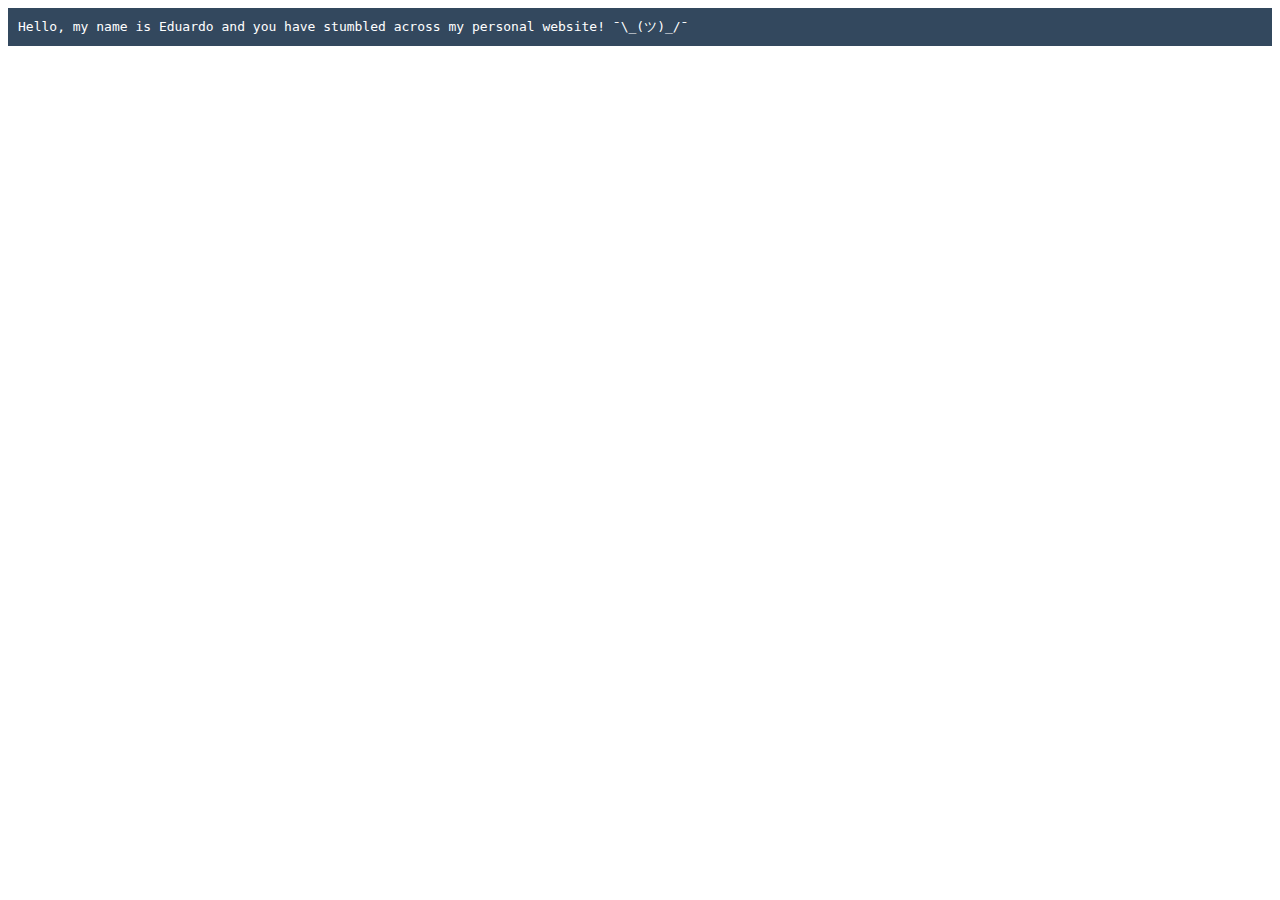
<file: terminal.html>
<html>
  <head>
    <script src="js/terminal.js"></script>
  </head>
  <body></body>
  <script>
    var inputTerminal = new Terminal('input');
    document.body.appendChild(inputTerminal.html);

    var showQuestion = false;

    // Beginning intro
    inputTerminal.print('Hello, my name is Eduardo and you have stumbled across my personal website! ¯\\_(ツ)_/¯');

    inputTerminal.sleep(1000, function () {
      inputTerminal.input(
        'So lets get started, what is your name?',
        function (input) {
          inputTerminal.print(
            'Welcome ' +
              input +
              ', please have a look around. \n' +
              'You navigate just as you would in a normal terminal, you can type `help` to see a list of available commands.'
          );
          this.main();
        }
      );
    });

    function main() {
      inputTerminal.input('', function (input) {
        let response = this.commands(input);

        switch (response.type) {
          case 0:
            inputTerminal.clear();
            this.main();
            break;
          case 1:
            inputTerminal.print(response.msg);
            this.main();
            break;
          case 2:
            $('#demo01').click();
            this.main();
            break;
          case 3:
            inputTerminal.printHtml(response.msg);
            this.main();
        }
      });
    }

    // COMMAND TYPES 0=clear 1= regular message output 2=Modal for resume 3=output html
    this.commands = function (input) {
      var response = {};
      switch (input.toLowerCase()) {
        case 'bio':
          response = {
            type: 1,
            msg: 'My name is Eduardo Dennis, I am a software developer',
          };
          break;
        case 'ls':
          response = { type: 1, msg: lsMsg };
          break;
        case 'rep':
          response = { type: 3, msg: soMsg };
          break;
        case 'clear':
          response = { type: 0 };
          break;
        case 'help':
          response = { type: 1, msg: helpMsg };
          break;
        case 'pwd':
          response = { type: 1, msg: '/' };
          break;
        default:
          response = {
            type: 1,
            msg: '-bash: ' + input + ': command not found',
          };
      }

      return response;
    };

    var helpMsg =
      'GNU bash, version 3.2.57(1)-release (x86_64-apple-darwin16) \n' +
      'clear: - clear the terminal screen \n' +
      'help: display helpful information about builtin commands \n ' +
      'cat: print files on file system i.e. `cat resume.pdf`\n' +
      'ls: list information  about the files in current directory \n' +
      'pwd: return working directory name \n' +
      'rep: show stackoverflow reputation';

    var lsMsg = 'resume.pdf hidden';

    var soMsg =
      '<br><a href="http://stackoverflow.com/users/1754020/eduardo-dennis">' +
      '<img src="http://stackoverflow.com/users/flair/1754020.png?theme=clean" width="208"' +
      'height="58" alt="profile for Eduardo Dennis at Stack Overflow, Q&amp;A for professional' +
      'and enthusiast programmers" title="profile for Eduardo Dennis at Stack Overflow, Q&amp;A' +
      'for professional and enthusiast programmers"></a> <br><br>';
  </script>
</html>
</file>
